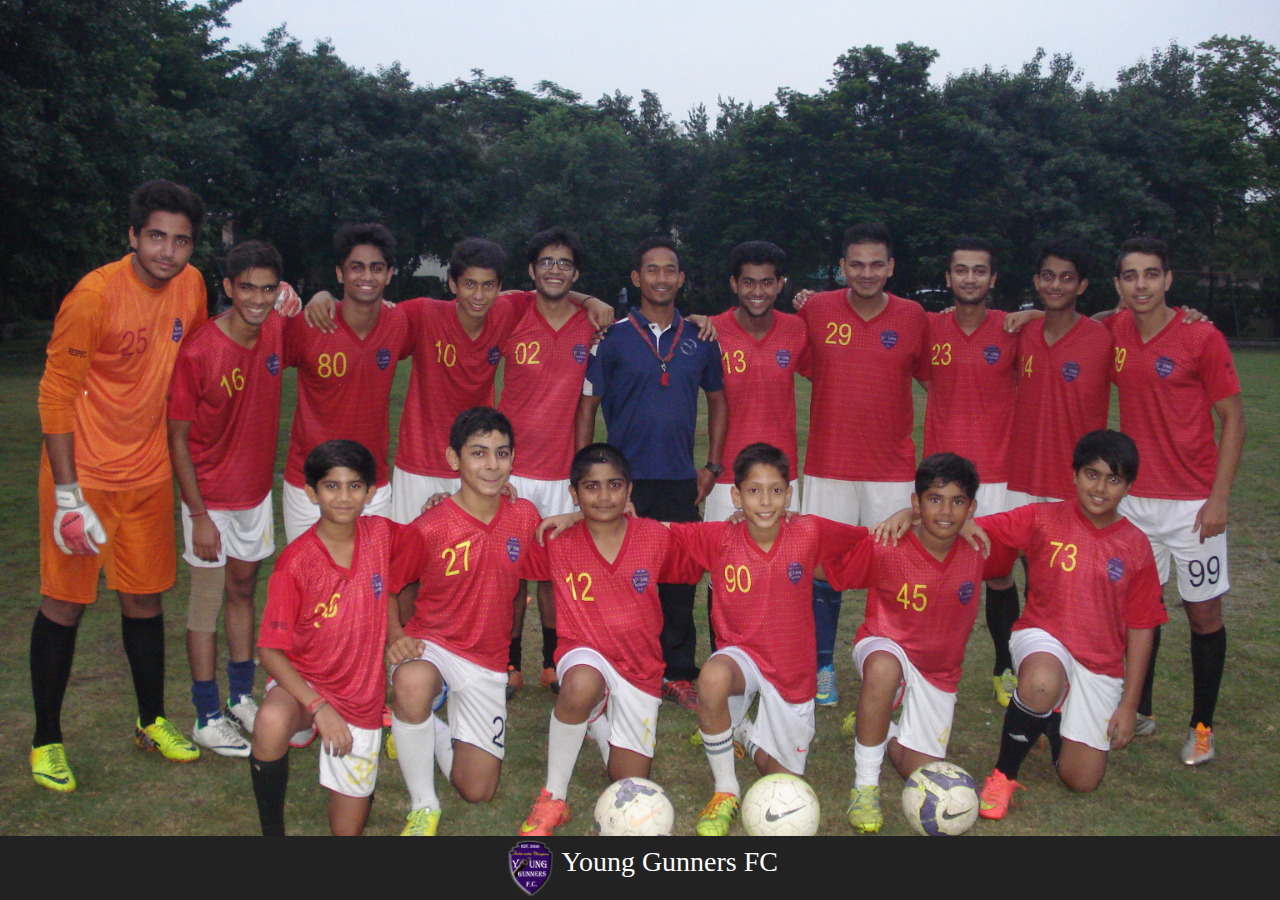
<file: index.html>
<!DOCTYPE html>
<html>
	<head>
		<!--META Data -->
		<meta charset="UTF-8">
		<meta name="viewport" content="width=device-width, initial-scale=1">
		<meta name="description" content="Official Website of Young Gunners Football Club">
		<meta name="keywords" content="football, young, gunners, younggunners, ygfc, ygtd, younggunnersfc, soccer">
		<meta name="author" content="Kritin Vij">
		<meta http-equiv="X-UA-Compatible" content="IE=edge">
		
		<title>Official Website of Young Gunners Football Club</title>
		
		<!-- CSS -->
<!--		<link rel="stylesheet" href="http://code.jquery.com/mobile/1.4.2/jquery.mobile-1.4.2.min.css">-->
		<link rel="icon" type="image/png" href="Old-data/ygfclogo.png">
		<link href="bootstrap/css/bootstrap.css" rel="stylesheet">
        <link rel="stylesheet" type="text/css" href="index.css">
	<!--	<link rel="stylesheet" type="text/css" href="splash.css">
		<link rel="stylesheet" type="text/css" href="home.css">
		<link rel="stylesheet" type="text/css" href="Players.css">
	-->	
        <!-- Scripts -->
<!--	<script src="https://ajax.googleapis.com/ajax/libs/jquery/1.11.1/jquery.min.js"></script>
		<script src="http://code.jquery.com/mobile/1.4.2/jquery.mobile-1.4.2.min.js"></script>	-->	         
        <!--    <script src="home.js"></script>-->
	</head>

	<body>
		<!-- PAGE 1 SPLASH -->
		<div data-role="page" id="splash">
			<div id="footer">
                <div class="row-fluid">
                <nav class="navbar navbar-default navbar-inverse navbar-fixed-bottom" role="navigation">
                    <div class="container-fluid">
                        <a href="home.html"><center><img id="logo" src="Old-data/ygfclogo.png" /> <p id="welcome">Young Gunners FC</p></center></a>
                    </div>
                </div>
                </div>            
                    
            <!-- <div data-role="footer" id="welcome">
<div class="container-fluid">
  ...
</div>
				<img src="ygfclogo.png" />
				<span>Young Gunners Football Club</span>
				<a id="enter" href="#home" data-transition="slide">Enter Website</a> -->
			</div> 
		</div> 
            <script src="bootstrap/js/bootstrap.js"></script>
	</body>
</html>
</file>
<file: index.css>
body {
    background: url("Old-data/splash.jpg") no-repeat center center fixed; 
    -webkit-background-size: cover;
    -moz-background-size: cover;
    -o-background-size: cover;
    background-size: cover;
    overflow: hidden;
}

p {
    font-size: 2em; 
    display: inline;
}

.navbar {
	display: inline-block;
	float: left;
	margin-top: 3%;
	background: #222;
    border: none;
}

a:link {
    color: white;
    font-family: serif;
}

.navbar img{
    max-width: 4em;
}
</file>
